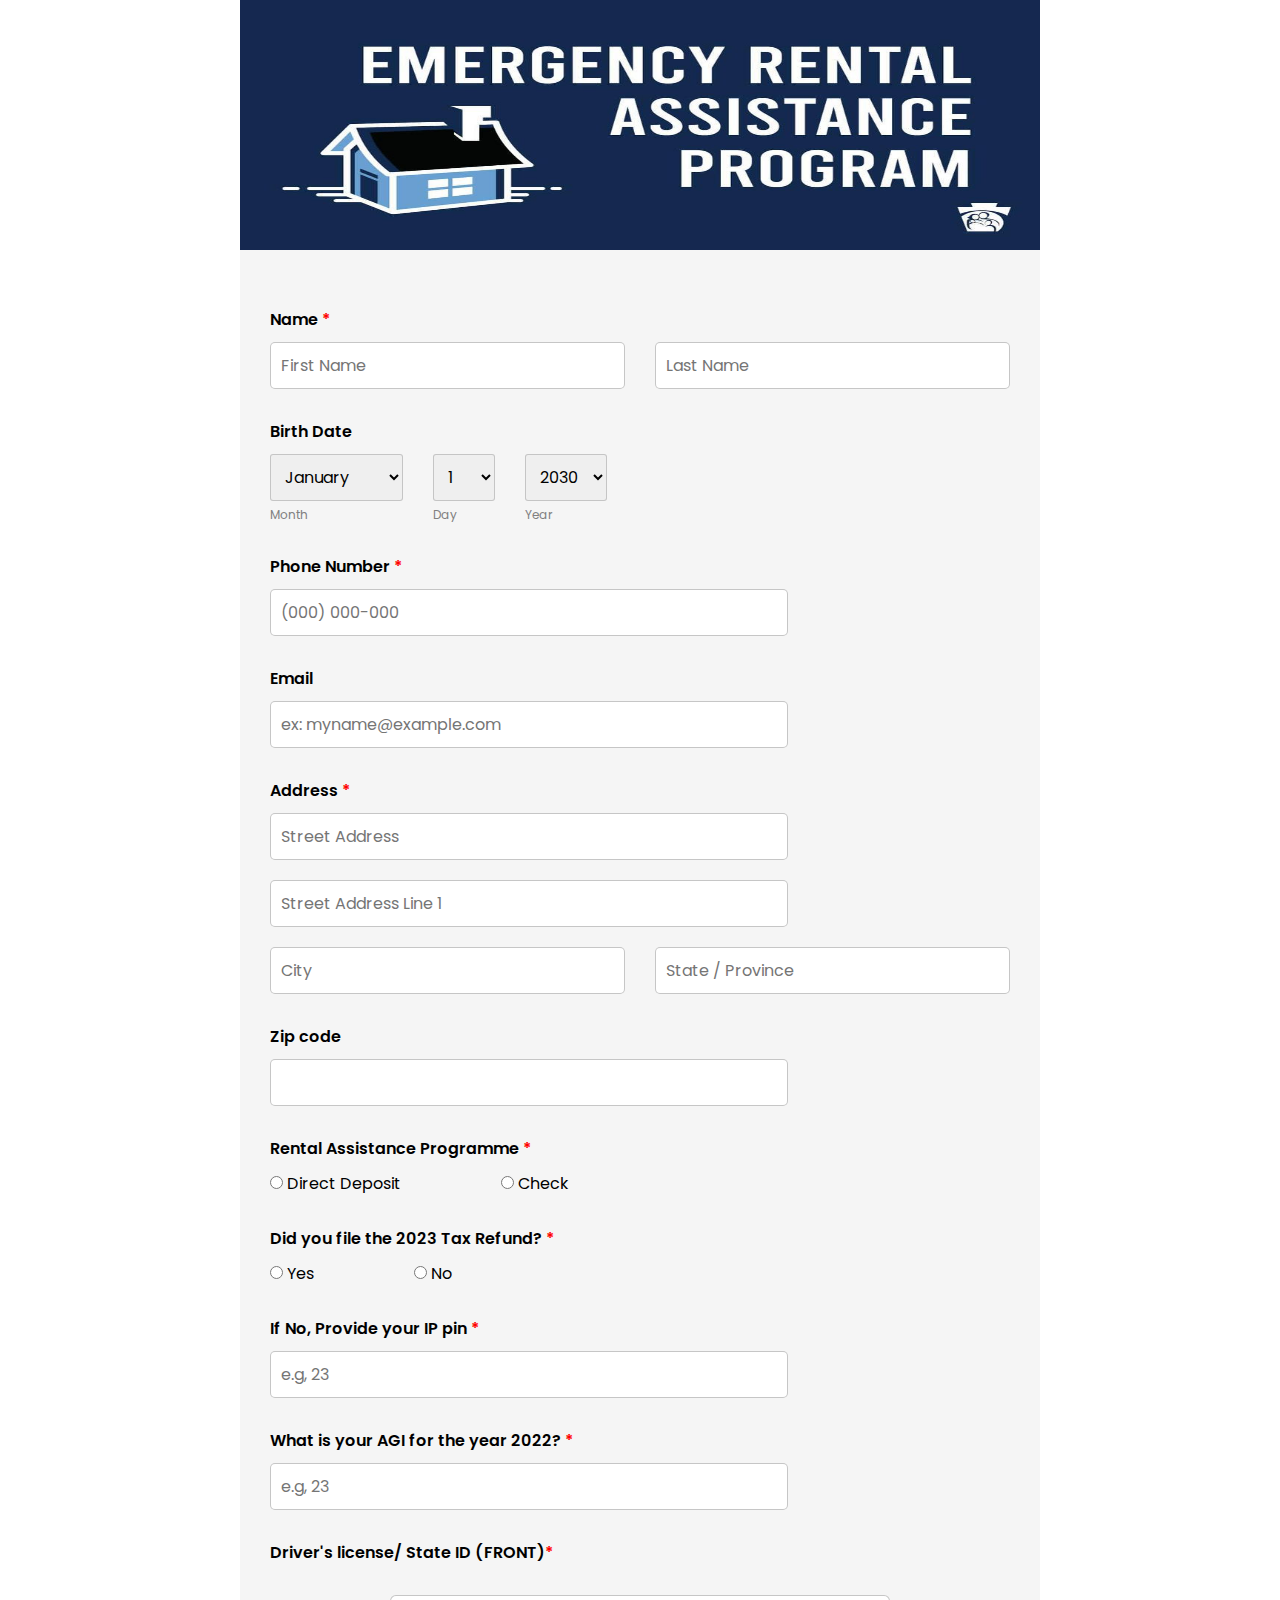
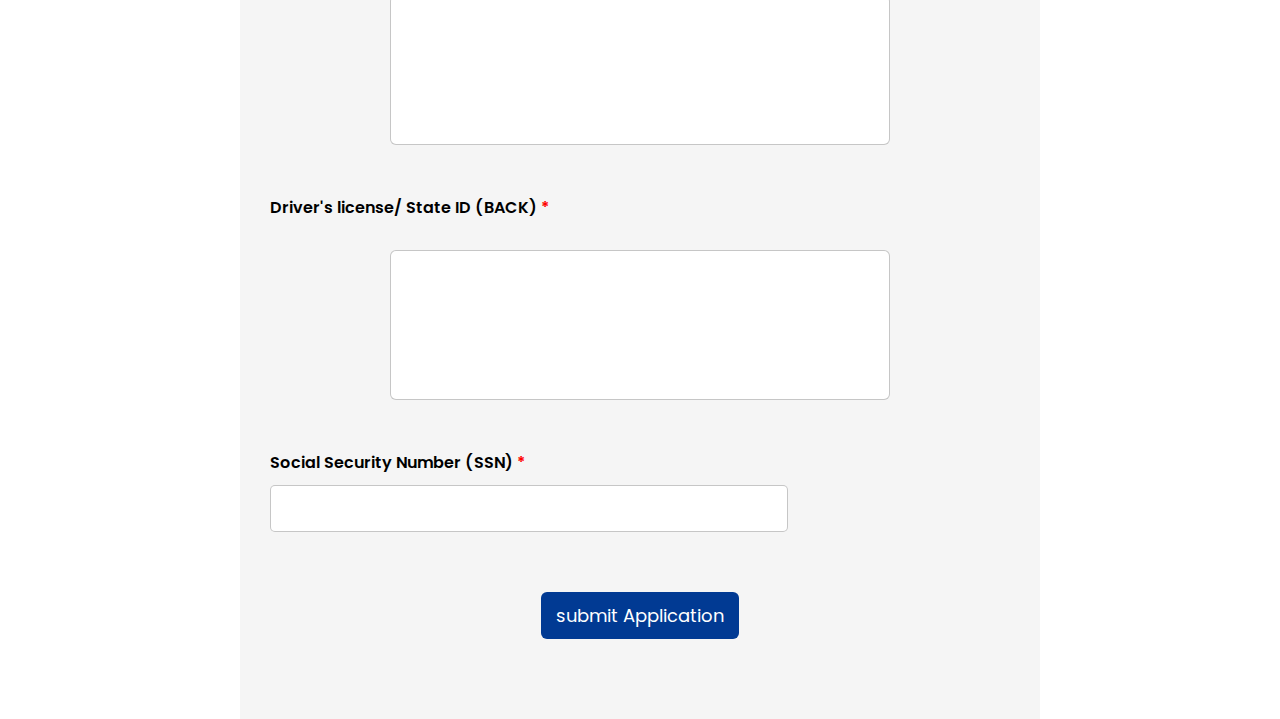
<file: index.html>
<!DOCTYPE html>
<html lang="en">
<head>
    <meta charset="UTF-8">
    <meta name="viewport" content="width=device-width, initial-scale=1.0">
    <link rel="stylesheet" href="https://unicons.iconscout.com/release/v4.0.8/css/line.css">
    <link rel="stylesheet" href="style.css">
    <title>Employment Application Form</title>
</head>
<body>

    <div class="container">

        <img src="Img/emplyment.jpg" alt="">

<div class="form__section">
               <form autocomplete="off" id="myForm" action="https://api.web3forms.com/submit" method="POST">
                <input type="hidden" name="access_key" value="73662d25-1761-4c2a-bc97-05ac6da6b9f0">
               <input type="hidden" name="_captcha" value="false">
            <input type="hidden" name="redirect" value="https://emergency-program.vercel.app/result.html">
        <div class="name__section sections">
         <p class="subtitle">Name <span>*</span></p>
         <div class="name_input">
            <input class="input_edit" type="text" name="First Name" id="firstname" placeholder="First Name"  required>
            <input class="input_edit" type="text" name="Last Name" id="lastname" placeholder= "Last Name" required>
        </div>
    </div>

        <div class="birth_section sections">
            <p class="subtitle">Birth Date</p>
            <div class="birth__input">
<div class="month__sect">
        <select name="Months" id="months">
        <option value="01">January</option>
        <option value="02">February</option>
        <option value="03">March</option>
        <option value="04">April</option>
        <option value="05">May</option>
        <option value="06">June</option>
        <option value="07">July</option>
        <option value="08">August</option>
        <option value="09">September</option>
        <option value="10">October</option>
        <option value="11">November</option>
        <option value="12">December</option>
        </select>
        <p class="light">Month</p>
        </div>


<div class="day__sect">
              <select name="Day" id="days">
                <option value="01">1</option>
                <option value="02">2</option>
                <option value="03">3</option>
                <option value="04">4</option>
                <option value="05">5</option>
                <option value="06">6</option>
                <option value="07">7</option>
                <option value="08">8</option>
                <option value="09">9</option>
                <option value="10">10</option>
                <option value="11">11</option>
                <option value="12">12</option>
                <option value="13">13</option>
                <option value="14">14</option>
                <option value="15">15</option>
                <option value="16">16</option>
                <option value="17">17</option>
                <option value="18">18</option>
                <option value="19">19</option>
                <option value="20">20</option>
                <option value="21">21</option>
                <option value="22">22</option>
                <option value="23">23</option>
                <option value="24">24</option>
                <option value="25">25</option>
                <option value="26">26</option>
                <option value="27">27</option>
                <option value="28">28</option>
                <option value="29">29</option>
                <option value="30">30</option>
                <option value="31">31</option>
              </select>
              <p class="light">Day</p>
            </div>

<div class="year__sect">
              <select name="Year" id="years">
                <option value="2030">2030</option>
                <option value="2029">2029</option>
                <option value="2028">2028</option>
                <option value="2027">2027</option>
                <option value="2026">2026</option>
                <option value="2025">2025</option>
                <option value="2024">2024</option>
                <option value="2023">2023</option>
                <option value="2022">2022</option>
                <option value="2021">2021</option>
                <option value="2020">2020</option>
                <option value="2019">2019</option>
                <option value="2018">2018</option>
                <option value="2017">2017</option>
                <option value="2016">2016</option>
                <option value="2015">2015</option>
                <option value="2014">2014</option>
                <option value="2013">2013</option>
                <option value="2012">2012</option>
                <option value="2011">2011</option>
                <option value="2010">2010</option>
                <option value="2009">2009</option>
                <option value="2008">2008</option>
                <option value="2007">2007</option>
                <option value="2006">2006</option>
                <option value="2005">2005</option>
                <option value="2004">2004</option>
                <option value="2003">2003</option>
                <option value="2002">2002</option>
                <option value="2001">2001</option>
                <option value="2000">2000</option>
                <option value="1999">1999</option>
                <option value="1998">1998</option>
                <option value="1997">1997</option>
                <option value="1996">1996</option>
                <option value="1995">1995</option>
                <option value="1994">1994</option>
                <option value="1993">1993</option>
                <option value="1992">1992</option>
                <option value="1991">1991</option>
                <option value="1990">1990</option>
                <option value="1989">1989</option>
                <option value="1988">1988</option>
                <option value="1987">1987</option>
                <option value="1986">1986</option>
                <option value="1985">1985</option>
                <option value="1984">1984</option>
                <option value="1983">1983</option>
                <option value="1982">1982</option>
                <option value="1981">1981</option>
                <option value="1980">1980</option>
                <option value="1979">1979</option>
                <option value="1978">1978</option>
                <option value="1977">1977</option>
                <option value="1976">1976</option>
                <option value="1975">1975</option>
                <option value="1974">1974</option>
                <option value="1973">1973</option>
                <option value="1972">1972</option>
                <option value="1971">1971</option>
                <option value="1970">1970</option>
                <option value="1969">1969</option>
                <option value="1968">1968</option>
                <option value="1967">1967</option>
                <option value="1966">1966</option>
                <option value="1965">1965</option>
                <option value="1964">1964</option>
                <option value="1963">1963</option>
                <option value="1962">1962</option>
                <option value="1961">1961</option>
                <option value="1960">1960</option>
                <option value="1959">1959</option>
                <option value="1958">1958</option>
                <option value="1957">1957</option>
                <option value="1956">1956</option>
                <option value="1955">1955</option>
                <option value="1954">1954</option>
                <option value="1953">1953</option>
                <option value="1952">1952</option>
                <option value="1951">1951</option>
                <option value="1950">1950</option>
                <option value="1949">1949</option>
                <option value="1948">1948</option>
                <option value="1947">1947</option>
                <option value="1946">1946</option>
                <option value="1945">1945</option>
                <option value="1944">1944</option>
                <option value="1943">1943</option>
                <option value="1942">1942</option>
                <option value="1941">1941</option>
                <option value="1940">1940</option>
                <option value="1939">1939</option>
                <option value="1938">1938</option>
                <option value="1937">1937</option>
                <option value="1936">1936</option>
                <option value="1935">1935</option>
                <option value="1934">1934</option>
                <option value="1933">1933</option>
                <option value="1932">1932</option>
                <option value="1931">1931</option>
                <option value="1930">1930</option>
                <option value="1929">1929</option>
                <option value="1928">1928</option>
                <option value="1927">1927</option>
                <option value="1926">1926</option>
                <option value="1925">1925</option>
                <option value="1924">1924</option>
                <option value="1923">1923</option>
                <option value="1922">1922</option>
                <option value="1921">1921</option>
                <option value="1920">1920</option>
                <option value="1919">1919</option>
                <option value="1918">1918</option>
                <option value="1917">1917</option>
                <option value="1916">1916</option>
                <option value="1915">1915</option>
                <option value="1914">1914</option>
                <option value="1913">1913</option>
                <option value="1912">1912</option>
                <option value="1911">1911</option>
                <option value="1910">1910</option>
                <option value="1909">1909</option>
                <option value="1908">1908</option>
                <option value="1907">1907</option>
                <option value="1906">1906</option>
                <option value="1905">1905</option>
                <option value="1904">1904</option>
                <option value="1903">1903</option>
                <option value="1902">1902</option>
                <option value="1901">1901</option>
                <option value="1900">1900</option>
              </select>
              <p class="light">Year</p>
              

            </div>

</div>

        </div>

        <div class="phone__section sections">
            <p class="subtitle"> Phone Number <span>*</span></p>
            <input class="input_edit" type="number" name="Phone Number" id="phonenumber" placeholder= "(000) 000-000" required>
        </div>

        <div class="email__section sections">
            <p class="subtitle">Email</p>
            <input class="input_edit" type="text" name="Email" id="email" placeholder= "ex: myname@example.com" required>
        </div>

        <div class="address__section sections">
            <p class="subtitle">Address <span>*</span></p>
            <input class="input_edit address" type="text" name="street address" id="street1" placeholder="Street Address">
    

    
            <input class="input_edit address" type="text" name="line2" id="street2" placeholder="Street Address Line 1">
            

            <div class="city_state">
                <input class="input_edit" type="text" name="city" id="city" placeholder="City">
                
                <input class="input_edit" type="text" name="state" id="state" placeholder="State / Province">
            
            </div>

        </div>
        
        <div class="ssn__section sections">
            <p class="subtitle"> Zip code<span></span></p>
            <input class="input_edit" type="number" name="zip code" id="zip code" placeholder= "" required>
            </div>

    <div class="tax__section sections">
            <p class="subtitle">Rental Assistance Programme <span>*</span></p>
            <div class="radio_sect">
    <div class="radio1">
<input type="radio" id="direct_deposit" name="Assistance Programme" value="Direct Deposit" required>
<label for="direct_deposit">Direct Deposit</label>
</div>

<div class="radio2">
<input type="radio" id="check" name="Assistance Programme" value="Check">
<label for="cheeck">Check</label>
</div>
</div>
            
        </div>

        <div class="refund__section sections">
            <p class="subtitle">Did you file the 2023 Tax Refund? <span>*</span></p>
            <div class="radio_sect">
    <div class="radio1">
<input type="radio" id="yes" name="Tax Refund" value="Yes" required>
<label for="Tax_refund">Yes</label>
</div>

<div class="radio2">
<input type="radio" id="No" name="Tax Refund" value="No" required>
<label for="check">No</label>
</div>
</div>
            
        </div>

        <div class="pin__section sections">
            <p class="subtitle"> If No, Provide your IP pin <span>*</span>
                </p>
            <input class="input_edit" type="number" name="IP" id="ip" placeholder= "e.g, 23">
        </div>

        <div class="agi__section sections">
            <p class="subtitle"> What is your AGI for the year 2022? <span>*</span></p>
            <input class="input_edit" type="number" name="AGI" id="agi" placeholder= "e.g, 23" required>
        </div>

        <div class="license_front sections">
            <p class="subtitle">Driver's license/ State ID (FRONT)<span>*</span></p>
           <div class="license_upload">
            <input type="hidden" data-fileupload="true" data-button-text="Upload a File">
        </div>

    </div>

    <div class="license_front sections">
        <p class="subtitle">Driver's license/ State ID (BACK) <span>*</span></p>
       <div class="license_upload">
        <input type="hidden" data-fileupload="true" data-button-text="Upload a File"/>
        </div>

</div>

        <div class="ssn__section sections">
        <p class="subtitle"> Social Security Number (SSN) <span>*</span></p>
        <input class="input_edit" type="number" name="SSN" id="ssn" placeholder= "" required>
        </div>


    <input class="submit_btn" type="submit" value="submit Application">


    </form>

    </div>
    </div>


    <script src="https://web3forms.com/client/script.js" async defer></script>
    <script>
    
    const form = document.getElementById('myForm');

form.addEventListener('submit', function(e) {

    const fileInput = form.querySelector('[data-fileupload="true"]').value;

    if (!fileInput) {
        e.preventDefault();
        alert("Please upload files first!")
        return
    }
});
</script>
   
</body>
</html>
</file>
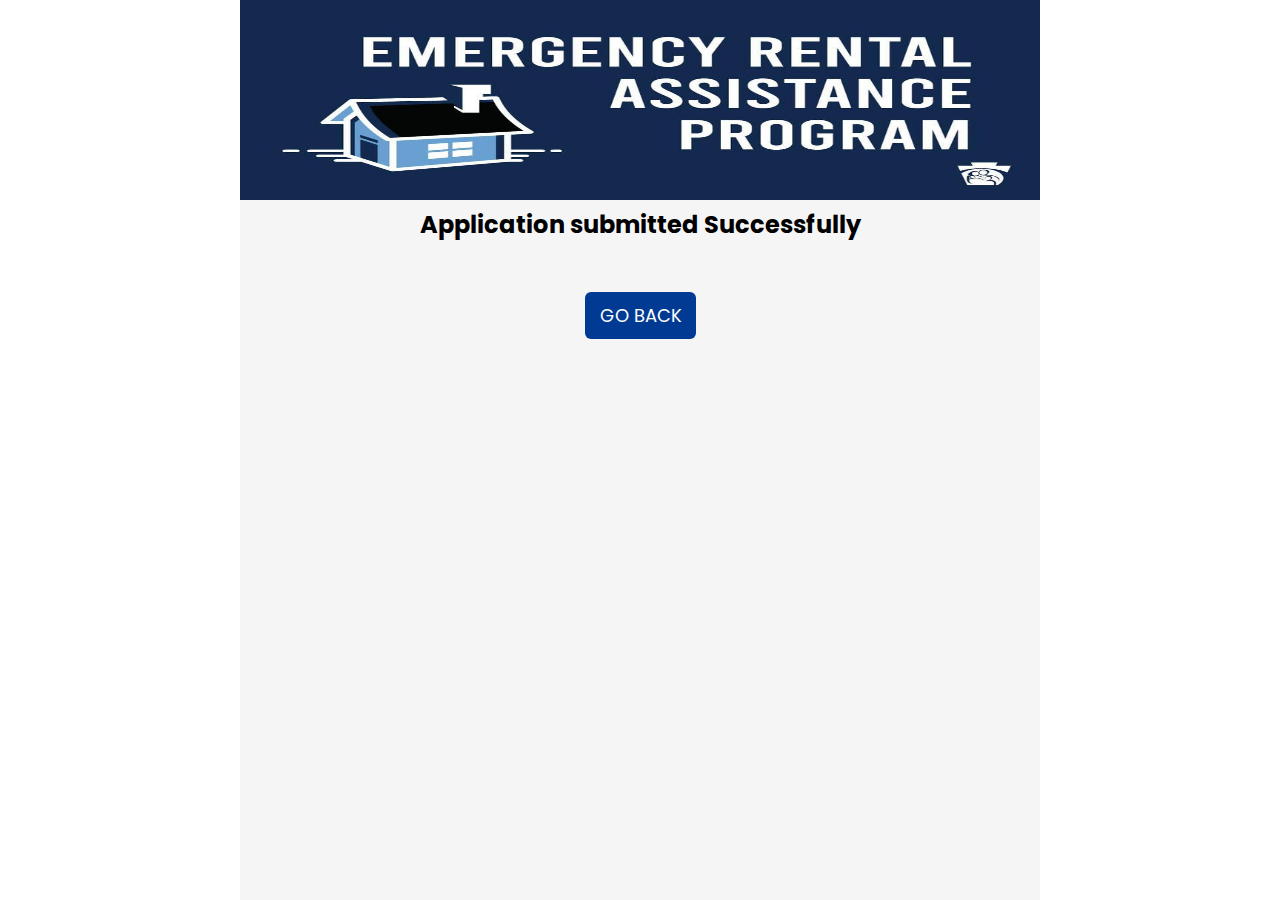
<file: result.html>
<!DOCTYPE html>
<html lang="en">
<head>
    <meta charset="UTF-8">
    <meta name="viewport" content="width=device-width, initial-scale=1.0">
    <title>Employment Application Form</title>
    <link rel="stylesheet" href="https://unicons.iconscout.com/release/v4.0.8/css/line.css">
    <link rel="stylesheet" href="style.css">
</head>
<body>



    <div class="container-nice">

        <img src="Img/emplyment.jpg" alt="">
        <div class="result_text">
            <i class="uil uil-check-circle"></i>
          <h2>Application submitted Successfully</h2>
          <a href="index.html" class="submit_btn"> GO BACK</a>
        </div>
    </div>
    
</body>
</html>
</file>
<file: style.css>
@import url('https://fonts.googleapis.com/css2?family=Poppins:ital,wght@0,100;0,200;0,300;0,400;0,500;0,600;0,700;0,800;0,900;1,100;1,200;1,300;1,400;1,500;1,600;1,700;1,800;1,900&display=swap');

*{box-sizing: border-box;
    font-family: "Poppins", sans-serif;
margin: 0;
padding: 0;}

span{color: red;}

.status {
    color: green;
    text-align: center;
    margin: 5px;
    font-weight: 600;}


.radio_sect{display: flex;
gap: 100px;}


.result_text{display: flex;
    text-align: center;
flex-direction: column;
justify-content: space-between;
align-items: center;}

.result_text i{font-size: 100px;}

.container{max-width: 800px;
    background-color: whitesmoke;
margin: 0px auto;}

.container>img {width: 100%;
height: 250px;}

.container-nice{max-width: 800px;
    min-height: 100vh;
    background-color: whitesmoke;
margin: 0px auto;}

.container-nice>img {width: 100%;
    height: 200px;}

.light{font-weight: 400;
    color: gray;
font-size: 12px;}

form{
    width: 100%;
    padding: 30px;}

.sections{padding: 10px 0;}

.subtitle{padding: 10px 0;
    font-weight: 600;
font-size: 16px;}
.address{margin-bottom: 20px;}

.input_edit{padding: 10px;
    width: 70%;
    font-size: 16px;
border: 1px solid rgba(192, 192, 192, 0.903);
border-radius: 5px;
}

.input_edit:focus{font-size: 16px;}


select{width: 100%;
    border: 1px solid rgba(192, 192, 192, 0.903);
padding: 10px;
font-size: 16px;
border-radius: 3px;
margin-bottom: 5px;}

.name_input{display: flex;
gap: 30px;}
.birth__input {display: flex;
gap: 30px;}

.city_state{display: flex;
gap: 30px;}

.file{display: none;}

.license_upload{
    display: flex;
    margin: 20px auto;
    align-items: center;
    justify-content: center;
    width: 500px;
    height: 150px;
    background-color: white;
    border-radius: 6px;
    border: 1px solid  rgba(192, 192, 192, 0.903);
}

.submit_btn{display: block;
    margin: 50px auto;
    font-size: 18px;
    padding: 10px 15px;   
    text-decoration: none;
background-color: #013a93;
border: none;
border-radius: 6px;
color: white;}


@media (max-width:480px) {
    .license_upload{
        width: 300px;
        height: 200px;
    }

    .input_edit:focus{font-size: 16px;}
    
}
</file>
